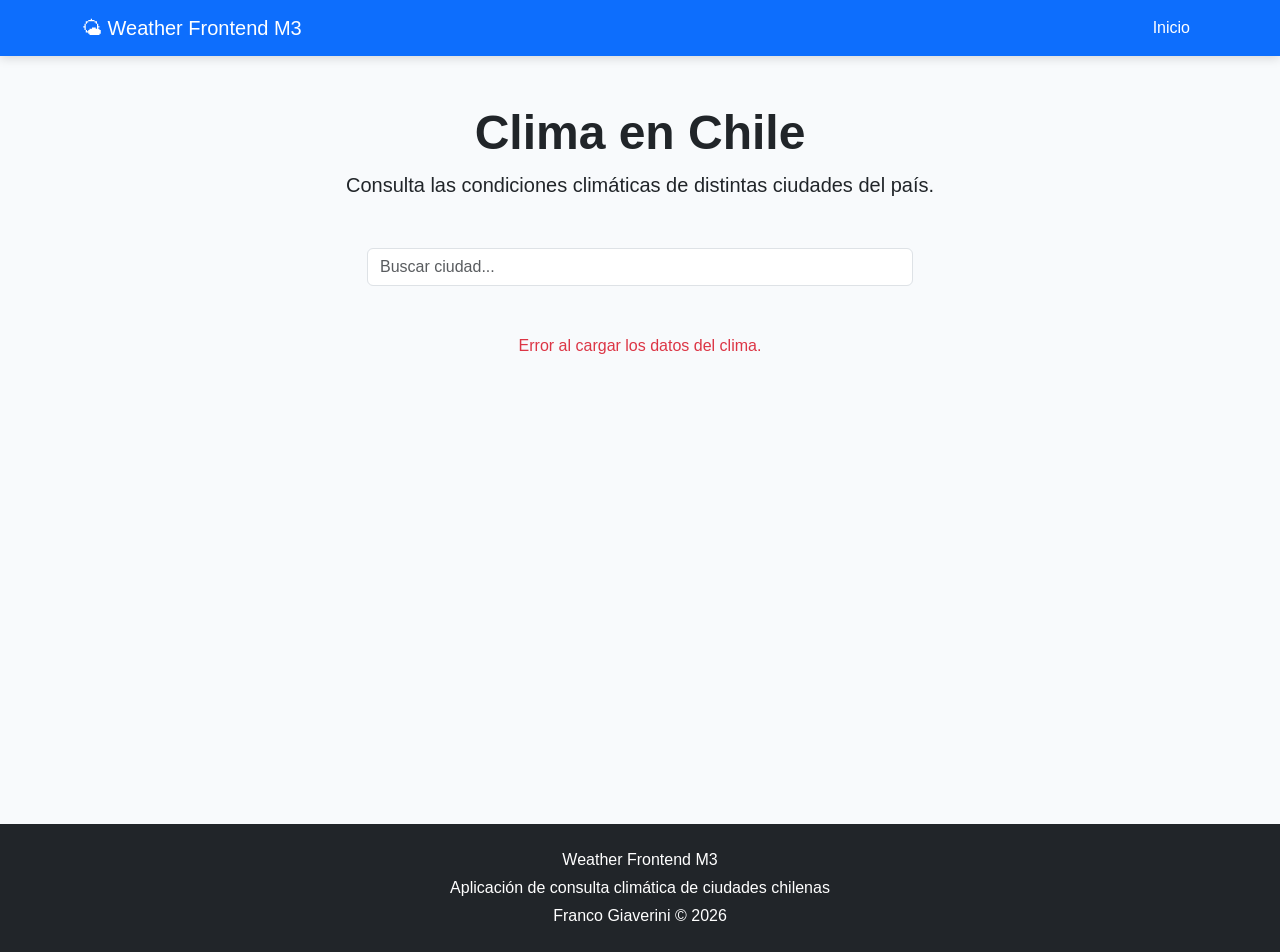
<file: index.html>
<!doctype html>
<html lang="es">
  <head>
    <meta charset="UTF-8" />
    <meta name="viewport" content="width=device-width, initial-scale=1.0" />
    <title>Weather Frontend M3</title>

    <link
      href="https://cdn.jsdelivr.net/npm/bootstrap@5.3.8/dist/css/bootstrap.min.css"
      rel="stylesheet"
    />

    <link rel="stylesheet" href="./assets/css/main.css" />
  </head>

  <body>
    <header class="weather-app__header">
      <nav class="navbar navbar-expand-lg navbar-dark bg-primary">
        <div class="container">
          <a class="navbar-brand" href="index.html"> 🌤 Weather Frontend M3 </a>

          <button
            class="navbar-toggler"
            type="button"
            data-bs-toggle="collapse"
            data-bs-target="#navbarNav"
          >
            <span class="navbar-toggler-icon"></span>
          </button>

          <div class="collapse navbar-collapse" id="navbarNav">
            <ul class="navbar-nav ms-auto">
              <li class="nav-item">
                <a class="nav-link active" href="index.html">Inicio</a>
              </li>
            </ul>
          </div>
        </div>
      </nav>
    </header>

    <main class="weather-app__content container py-5">
    <section class="weather-app__hero text-center mb-5">
  <h1 class="display-5 fw-bold">Clima en Chile</h1>

  <p class="lead">
    Consulta las condiciones climáticas de distintas ciudades del país.
  </p>
</section>

<section class="weather-app__search mb-5">
  <div class="row justify-content-center">
    <div class="col-12 col-md-8 col-lg-6">
      <input
        type="text"
        class="form-control"
        placeholder="Buscar ciudad..."
      />
    </div>
  </div>
</section>

<section class="weather-app__results">
  <div
    id="citiesContainer"
    class="weather-app__cities row g-4"
  ></div>
</section>
    </main>

    <footer class="weather-app__footer bg-dark text-white text-center py-4">
      <div class="container">
        <p class="mb-1">Weather Frontend M3</p>
        <p class="mb-1">
          Aplicación de consulta climática de ciudades chilenas
        </p>
        <p class="mb-0">Franco Giaverini © 2026</p>
      </div>
    </footer>

    <script src="https://cdn.jsdelivr.net/npm/bootstrap@5.3.8/dist/js/bootstrap.bundle.min.js"></script>

<script src="./assets/js/data.js"></script>
<script src="./assets/js/apiClient.js"></script>
<script src="./assets/js/weatherApp.js"></script>
<script src="./assets/js/home.js"></script>
  </body>
</html>
</file>
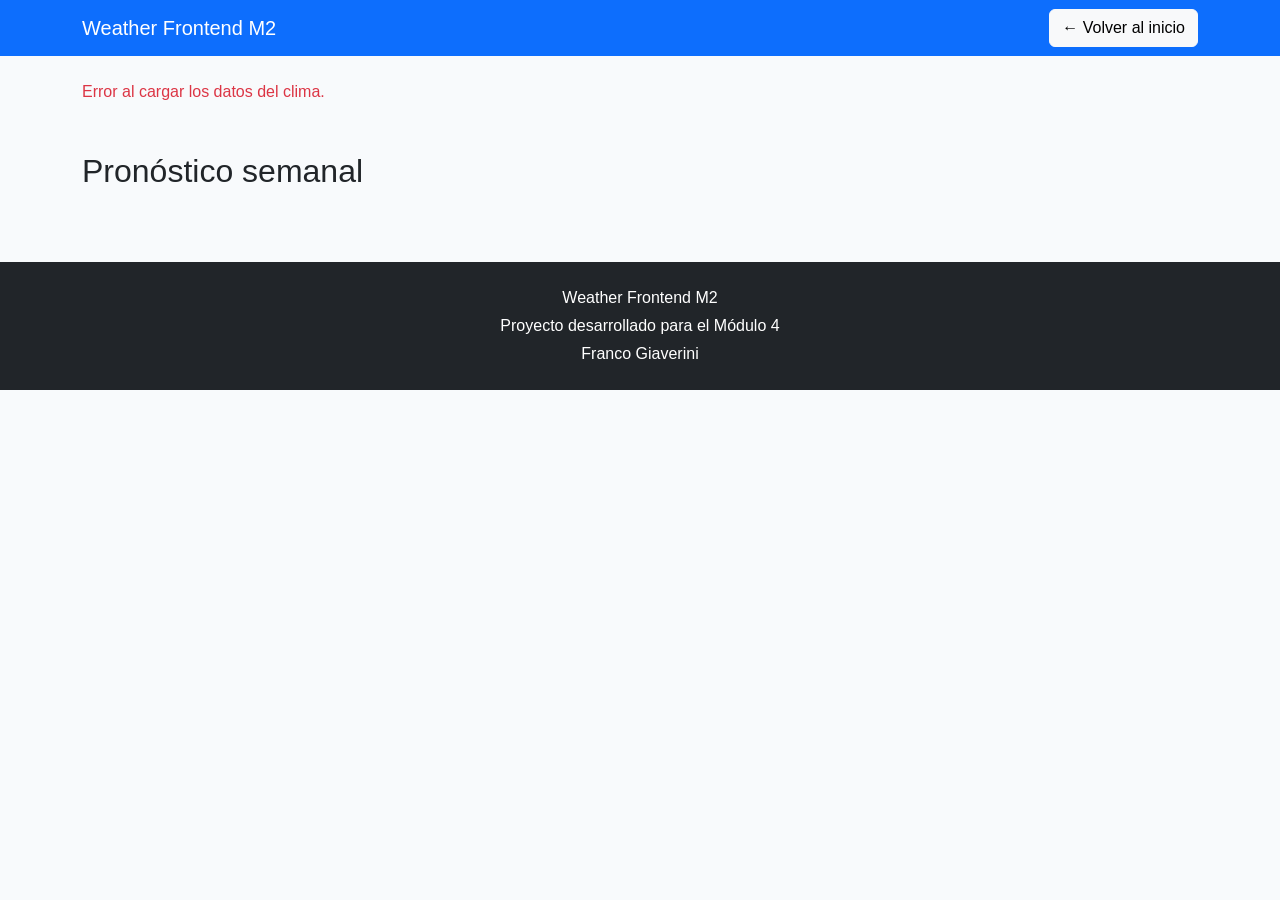
<file: detail.html>
<!doctype html>
<html lang="es">
  <head>
    <meta charset="UTF-8" />
    <meta name="viewport" content="width=device-width, initial-scale=1.0" />
    <title>Detalle Ciudad</title>
    <link
      href="https://cdn.jsdelivr.net/npm/bootstrap@5.3.8/dist/css/bootstrap.min.css"
      rel="stylesheet"
    />
    <link rel="stylesheet" href="./assets/css/main.css" />
  </head>
  <body>
    <header>
      <nav class="navbar navbar-expand-lg navbar-dark bg-primary">
        <div class="container">
          <a class="navbar-brand" href="index.html">
            Weather Frontend M2
          </a>
          <a href="index.html" class="btn btn-light">
            ← Volver al inicio
          </a>
        </div>
      </nav>
    </header>
    <main class="container mt-4">
      <section id="cityDetail"></section>
      <section class="mt-5">
        <h2 class="mb-4">Pronóstico semanal</h2>
        <div id="forecastContainer" class="row"></div>
      </section>
      <section class="mt-5">
        <div id="statsContainer"></div>
      </section>
    </main>
    <footer class="bg-dark text-white text-center p-4 mt-5">
      <p class="mb-1">Weather Frontend M2</p>
      <p class="mb-1">Proyecto desarrollado para el Módulo 4</p>
      <p class="mb-0">Franco Giaverini</p>
    </footer>
    <script src="./assets/js/data.js"></script>
<script src="./assets/js/apiClient.js"></script>
<script src="./assets/js/weatherApp.js"></script>
<script src="./assets/js/detail.js"></script>
  </body>
</html>
</file>
<file: assets/css/main.css>
body {
  min-height: 100vh;
  font-family: "Segoe UI", sans-serif;
  background-color: #f8fafc;
  color: #212529;
}

.weather-app__content {
  min-height: calc(100vh - 180px);
}

.weather-app__header {
  box-shadow: 0 2px 10px rgba(0, 0, 0, 0.15);
}

.place-card {
  border-radius: 12px;
  box-shadow: 0 4px 12px rgba(0, 0, 0, 0.15);
  transition: 0.3s;
}
.place-card:hover {
  transform: translateY(-5px);
}
.place-card__icon {
  font-size: 3rem;
}
.place-card__name {
  font-size: 1.5rem;
  font-weight: 700;
}
.place-card__temp {
  font-size: 1.25rem;
  font-weight: 600;
}

.weather-app__footer {
  margin-top: 3rem;
}/*# sourceMappingURL=main.css.map */
</file>
